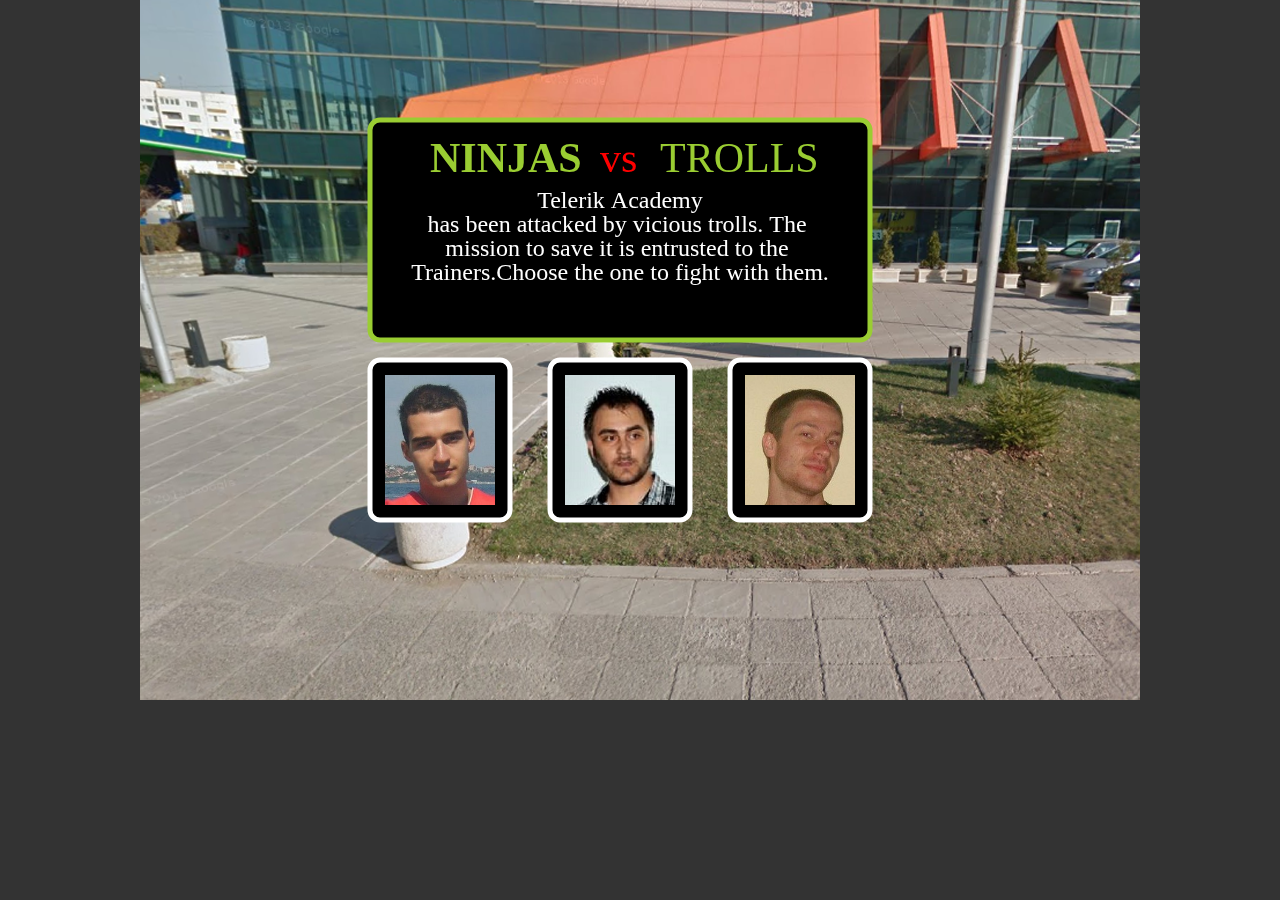
<file: Game/index.html>
﻿<!DOCTYPE html>
<html xmlns="http://www.w3.org/1999/xhtml">
<head>
    <title>TO DO TITLE</title>
    <link href="css/styles.css" rel="stylesheet" />
    <script src="scripts/kinetic-v4.4.3.min.js"></script>
    <script src="scripts/raphael.js"></script>
    <script src="scripts/background.js"></script>
</head>
<body>
    <svg id="backgroundSvg">
        <!--<image xlink:href="telerik.png" x="0" y="0" width="1000px" height="700px"></image>-->
    </svg>
    <div id="gameField"></div>
    <script src="scripts/functions.js"></script>
    <script>
        var field = new Kinetic.Layer();

        var canvas = new Kinetic.Stage({
            container: 'gameField',
            width: 1000,
            height: 700
        }),
        field = new Kinetic.Layer(),
        time = Date.now(),
        gameSpeed = 300,
        hero = "",
        enemies = [],
        dificultyLevel = 100,
        maxDificulty = 30,//Less = harder
        initialHeroHealth = 1000,
        healthBar = "";

        drawStartPage();

        drawBackground();

        function startGame(heroName) {
            var animations = {
                idle: [{
                    x: 2,
                    y: 2,
                    width: 70,
                    height: 119
                }, {
                    x: 71,
                    y: 2,
                    width: 74,
                    height: 119
                }, {
                    x: 146,
                    y: 2,
                    width: 81,
                    height: 119
                }, {
                    x: 226,
                    y: 2,
                    width: 76,
                    height: 119
                }],
                punch: [{
                    x: 2,
                    y: 138,
                    width: 74,
                    height: 122
                }, {
                    x: 76,
                    y: 138,
                    width: 84,
                    height: 122
                }, {
                    x: 346,
                    y: 138,
                    width: 120,
                    height: 122
                }]
            };

            hero = loadChar(canvas.getWidth() / 2, canvas.getHeight() - 120, "http://www.html5canvastutorials.com/demos/assets/blob-sprite.png", animations, 70, 100, initialHeroHealth);
            //healthBar = drawHeroHealthBar(canvas.getWidth() - 100, 10, 10, 50, "black", "red", initialHeroHealth);
            enemies.push(generateEnemy());
            var countFrames = 0,
                enemiesGenerated = 0;
            
            function main() {
                update((Date.now() - time) / 1000);
                if (countFrames === dificultyLevel) {
                    enemies.push(generateEnemy());
                    enemiesGenerated++;
                    countFrames = 0;

                    if (enemiesGenerated === 5) {
                        dificultyLevel -= 10;

                        if (dificultyLevel <= maxDificulty) {
                            dificultyLevel = maxDificulty;
                        }
                        enemiesGenerated = 0;
                    }
                }

                countFrames++;
               
                time = Date.now();
                requestAnimationFrame(main);
            }

            main();
        }

        //startGame();
    </script>
</body>
</html>
</file>
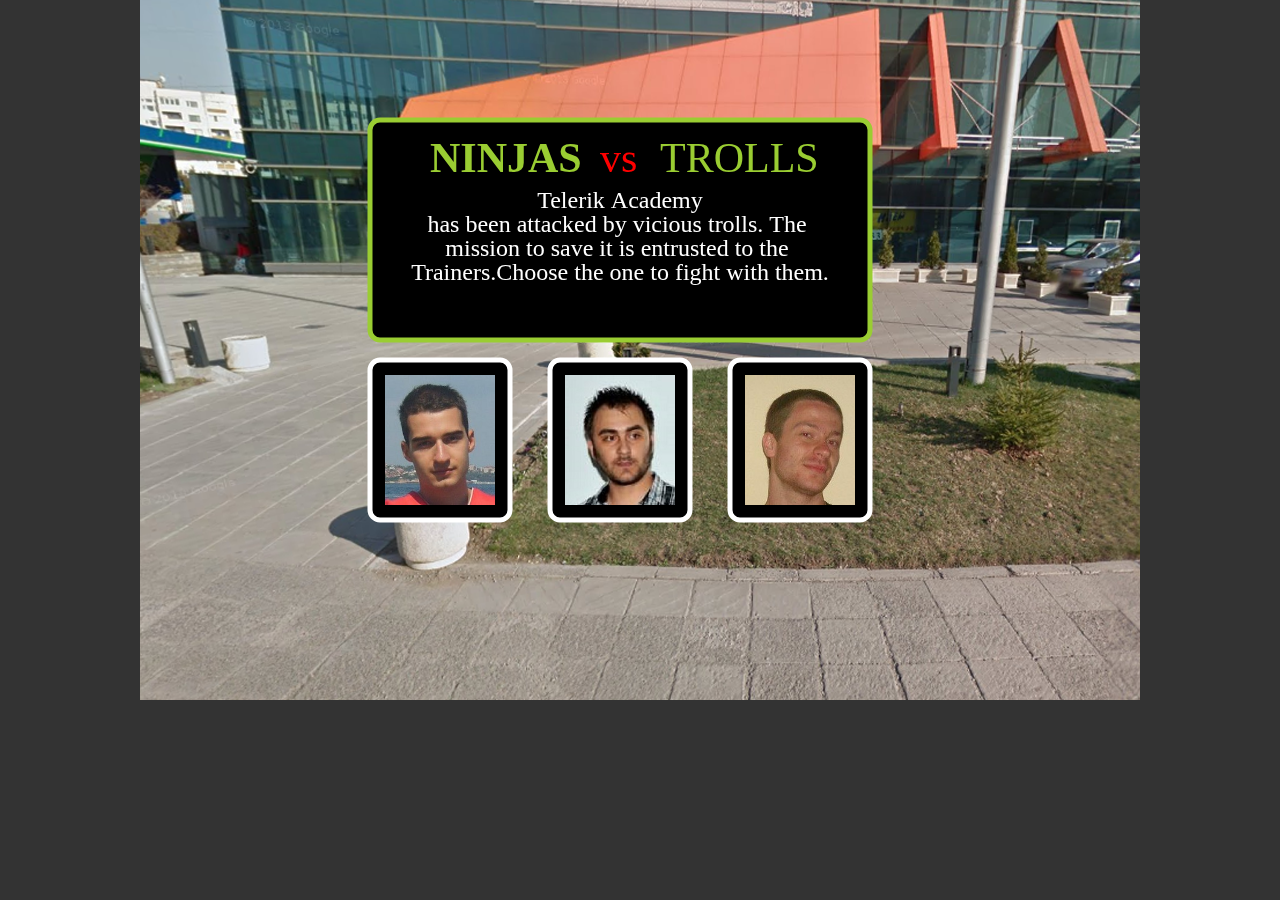
<file: NinjaVsTrollsRefactored/index.html>
﻿<!DOCTYPE html>
<html xmlns="http://www.w3.org/1999/xhtml">
<head>
    <title>Ninja VS Trolls - Telerik Edition</title>
    <link href="css/styles.css" rel="stylesheet" />
    <script src="scripts/raphael.js"></script>
    <script src="scripts/kinetic.js"></script>
    <script src="scripts/gameClasses.js"></script>
    <script src="scripts/gameFunctions.js"></script>
    <script src="scripts/dojo.js"></script>
</head>
<body>
    <div id="svgSpot">
        <svg id="backgroundSvg">
            <image xlink:href="images/telerik.png" x="0" y="0" width="1000px" height="700px"></image>
        </svg>
    </div>
    <div id="gameField">
        <img id="game-over" src="images/gameover.png" width="300" />
    </div>
    <script>
        var game = new Game(),
            canvas = createField("gameField", 1000, 700);
        drawStartPage();

        function startGame(string) {
            drawDojo(); // TOO SLOW
            addKeyEventListeners(game);
            game.field = canvas;
            game.mainLayer = new Kinetic.Layer();
            var healthBarText = new Kinetic.Text({
                x: 0,
                y: 35,
                text: "HP",
                fill: "white"
            });
            var healthBar = new Kinetic.Rect({
                x: 20,
                y: 35,
                width: 975,
                height: 10,
                fill: "green",
                stroke: "white",
                strokeWidth: 1
            });
            game.mainLayer.add(healthBar);
            game.mainLayer.add(healthBarText);
            game.currentTime = Date.now();
            game.heroSprite = string;
            game.enemieSprite = GetEnemySprite();

            // Create Hero
            game.hero = new Character(game.getCenter(), game.getBottom(), game.heroSprite, heroAnimations(), game.defaultHeroHealth, game.heroWidth, game.mainLayer, game.field, game.frameSpeed);

            // Add Initial Enemy
            game.enemies.push(generateEnemy());

            function engine() {
                if (game.heroAlive) {
                    game.updateGame();
                    game.increaseDifficulty();
                    healthBar.setWidth(game.hero.health);
                    requestAnimationFrame(engine);
                } else {
                    game.destroyAllEnemies();
                    endGame();
                }
            }

            engine();
        }
    </script>
</body>
</html>
</file>
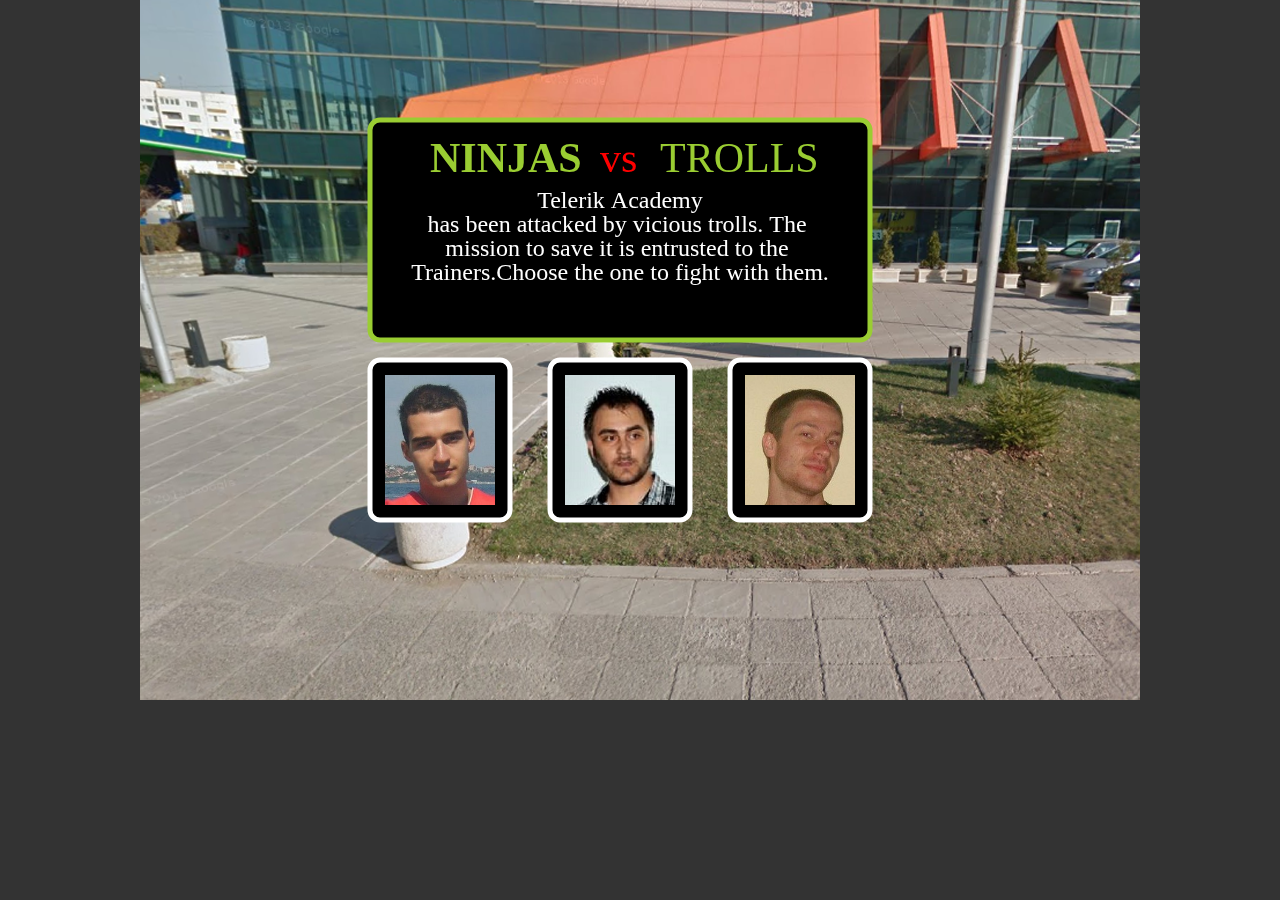
<file: NinjaVsTrollsRefactored/index2.html>
﻿<!DOCTYPE html>
<html xmlns="http://www.w3.org/1999/xhtml">
<head>
    <title>Ninja VS Trolls - Telerik Edition</title>
    <link href="css/styles.css" rel="stylesheet" />
    <script src="scripts/raphael.js"></script>
    <script src="scripts/kinetic.js"></script>
    <script src="scripts/gameClasses.js"></script>
    <script src="scripts/gameFunctions.js"></script>
    <script src="scripts/dojo.js"></script>
</head>
    <body>
        <div id="scoreHolder" style="visibility: hidden"></div>
        <div id="svgSpot">
            <svg id="backgroundSvg">
                <image xlink:href="images/telerik.png" x="0" y="0" width="1000px" height="700px"></image>
            </svg>
        </div>
        <div id="gameField">
            <img id="game-over" src="images/gameover.png" width="300" />
        </div>
        <script>
            var game = new Game(),
                canvas = createField("gameField", 1000, 700);
            drawStartPage();

            function startGame(string) {
                drawDojo(); // TOO SLOW
                addKeyEventListeners(game);
                game.field = canvas;
                game.mainLayer = new Kinetic.Layer();
                var healthBarText = new Kinetic.Text({
                    x: 0,
                    y: 35,
                    text: "HP",
                    fill: "white"
                });
                var healthBar = new Kinetic.Rect({
                    x: 20,
                    y: 35,
                    width: 975,
                    height: 10,
                    fill: "green",
                    stroke: "white",
                    strokeWidth: 1
                });
                game.mainLayer.add(healthBar);
                game.mainLayer.add(healthBarText);
                game.currentTime = Date.now();

                // Create Hero
                game.hero = new Character(game.getCenter(), game.getBottom(), string, /*game.heroSprite, */heroAnimations(), game.defaultHeroHealth, game.heroWidth, game.mainLayer, game.field, game.frameSpeed);

                // Add Initial Enemy
                game.enemies.push(generateEnemy());

                function engine() {
                    if (game.heroAlive) {
                        game.updateGame();
                        game.increaseDifficulty();
                        //game.hero.health
                        healthBar.setWidth(game.hero.health);
                        requestAnimationFrame(engine);
                    } else {
                        game.destroyAllEnemies();
                        endGame();
                    }
                }

                engine();
            }
        </script>
        <div id="scoreHolder"></div>
    </body>
</html>
</file>
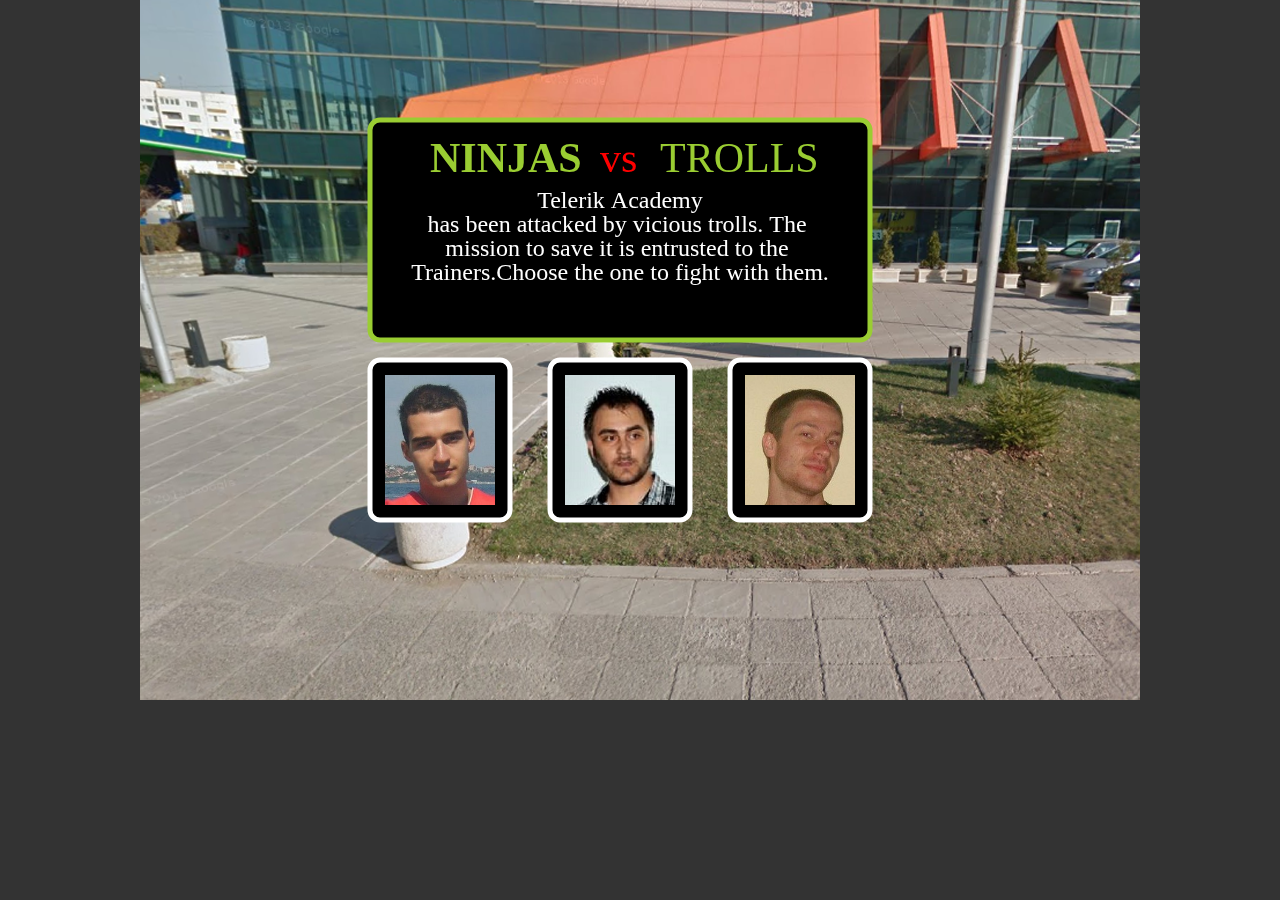
<file: NinjaVsTrollsRefactored/new.html>
﻿<!DOCTYPE html>
<html xmlns="http://www.w3.org/1999/xhtml">
<head>
    <title>Ninja VS Trolls - Telerik Edition</title>
    <link href="css/styles.css" rel="stylesheet" />
    <script src="scripts/raphael.js"></script>
    <script src="scripts/kinetic.js"></script>
    <script src="scripts/gameClasses.js"></script>
    <script src="scripts/gameFunctions.js"></script>
    <script src="scripts/dojo.js"></script>
</head>
<body>
    <div id="svgSpot">
        <svg id="backgroundSvg">
            <image xlink:href="images/telerik.png" x="0" y="0" width="1000px" height="700px"></image>
        </svg>
    </div>
    <div id="gameField"></div>
    <script>
        var game = new Game(),
            canvas = createField("gameField", 1000, 700);
        drawStartPage();

        function startGame(string) {
            drawDojo(); // TOO SLOW
            addKeyEventListeners(game);
            game.field = canvas;
            game.mainLayer = new Kinetic.Layer();
            game.currentTime = Date.now();

            // Create Hero
            game.hero = new Character(game.getCenter(), game.getBottom(), game.heroSprite, heroAnimations(), game.defaultHeroHealth, game.heroWidth, game.mainLayer, game.field, game.frameSpeed);

            // Add Initial Enemy
            game.enemies.push(generateEnemy());

            function engine() {
                if (game.heroAlive) {
                    game.updateGame();
                    game.increaseDifficulty();
                    requestAnimationFrame(engine);
                } else {
                    alert("hero is dead" + game.killCount);
                }
            }

            engine();
        }
    </script>
</body>
</html>
</file>
<file: Game/css/styles.css>
﻿body {
    background: #333;
    margin:0 auto;
    width:1000px;
}

svg {
    width:1000px;
    height: 700px;
    position:absolute;
    background-image: url('../telerik.png');
    display: none;
}

#gameField {
    position:absolute;
    width:1000px;
    height:700px;
}
</file>
<file: NinjaVsTrollsRefactored/css/styles.css>
﻿body {
    background: #333;
    margin: 0 auto;
    width: 1000px;
}

svg, #svgSpot {
    width: 1000px;
    height: 700px;
    position: absolute;
}

#gameField {
    position: absolute;
    width: 1000px;
    height: 700px;
}

#game-over {
    display: none;
    position: absolute;
    z-index: 1000;
    left: 30%;
    top: 25%;
    width: 400px;
    box-shadow: 10px 10px 5px #000;
}

#game-over {
    -webkit-transition: all 0.5s ease;
    -moz-transition: all 0.5s ease;
    -o-transition: all 0.5s ease;
    -ms-transition: all 0.5s ease;
    transition: all 0.5s ease;
}

    #game-over:hover {
        -webkit-transform: rotate(-10deg);
        -moz-transform: rotate(-10deg);
        -o-transform: rotate(-10deg);
        -ms-transform: rotate(-10deg);
        transform: rotate(-10deg);
    }

#game-over-mess-div {
    position: absolute;
    top: 450px;
    left: 270px;
    padding: 50px 40px;
    font-size: 40px;
    color: white;
    border: 1px solid black;
    background-color: #e83c3c;
    border-radius: 30px;
    z-index: 2000;
    -webkit-box-shadow: 7px 8px 2px 0px rgba(39, 50, 50, 0.45);
    -moz-box-shadow: 7px 8px 2px 0px rgba(39, 50, 50, 0.45);
    box-shadow: 7px 8px 2px 0px rgba(39, 50, 50, 0.45);
}
</file>
